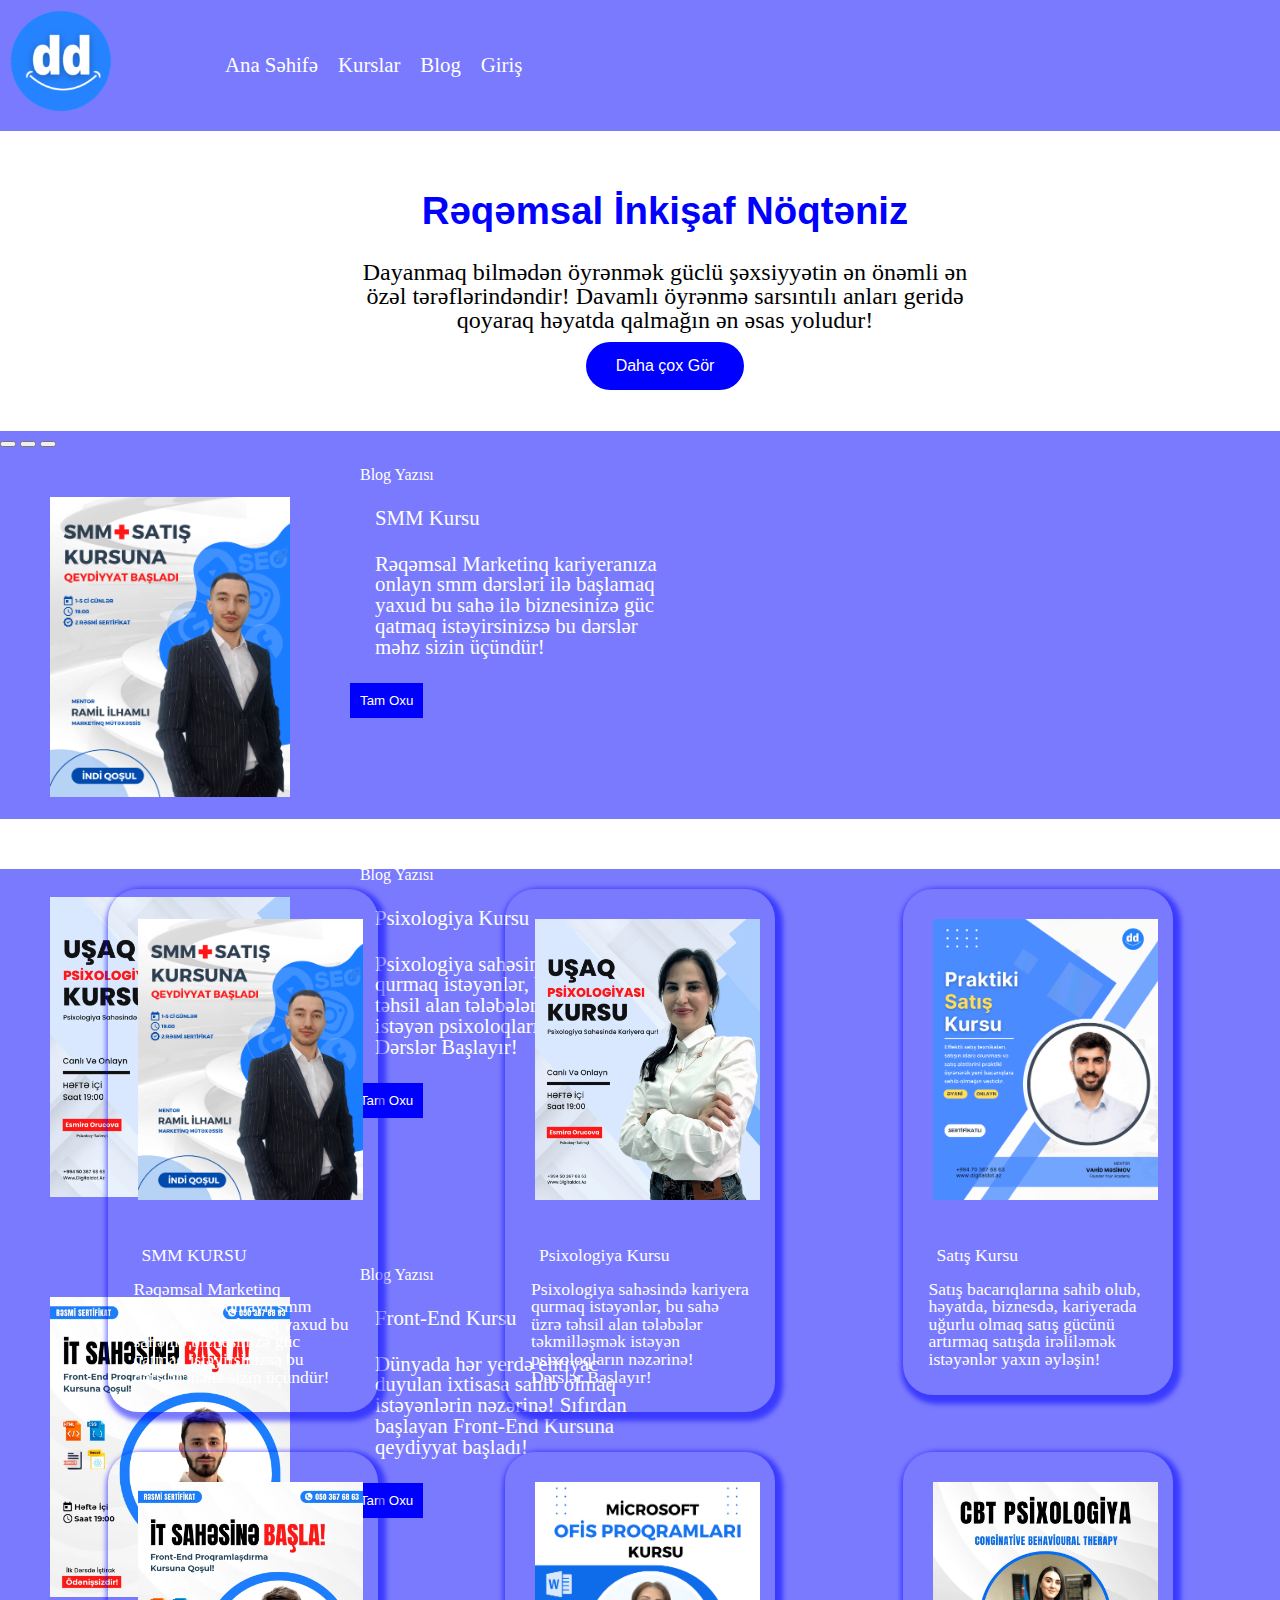
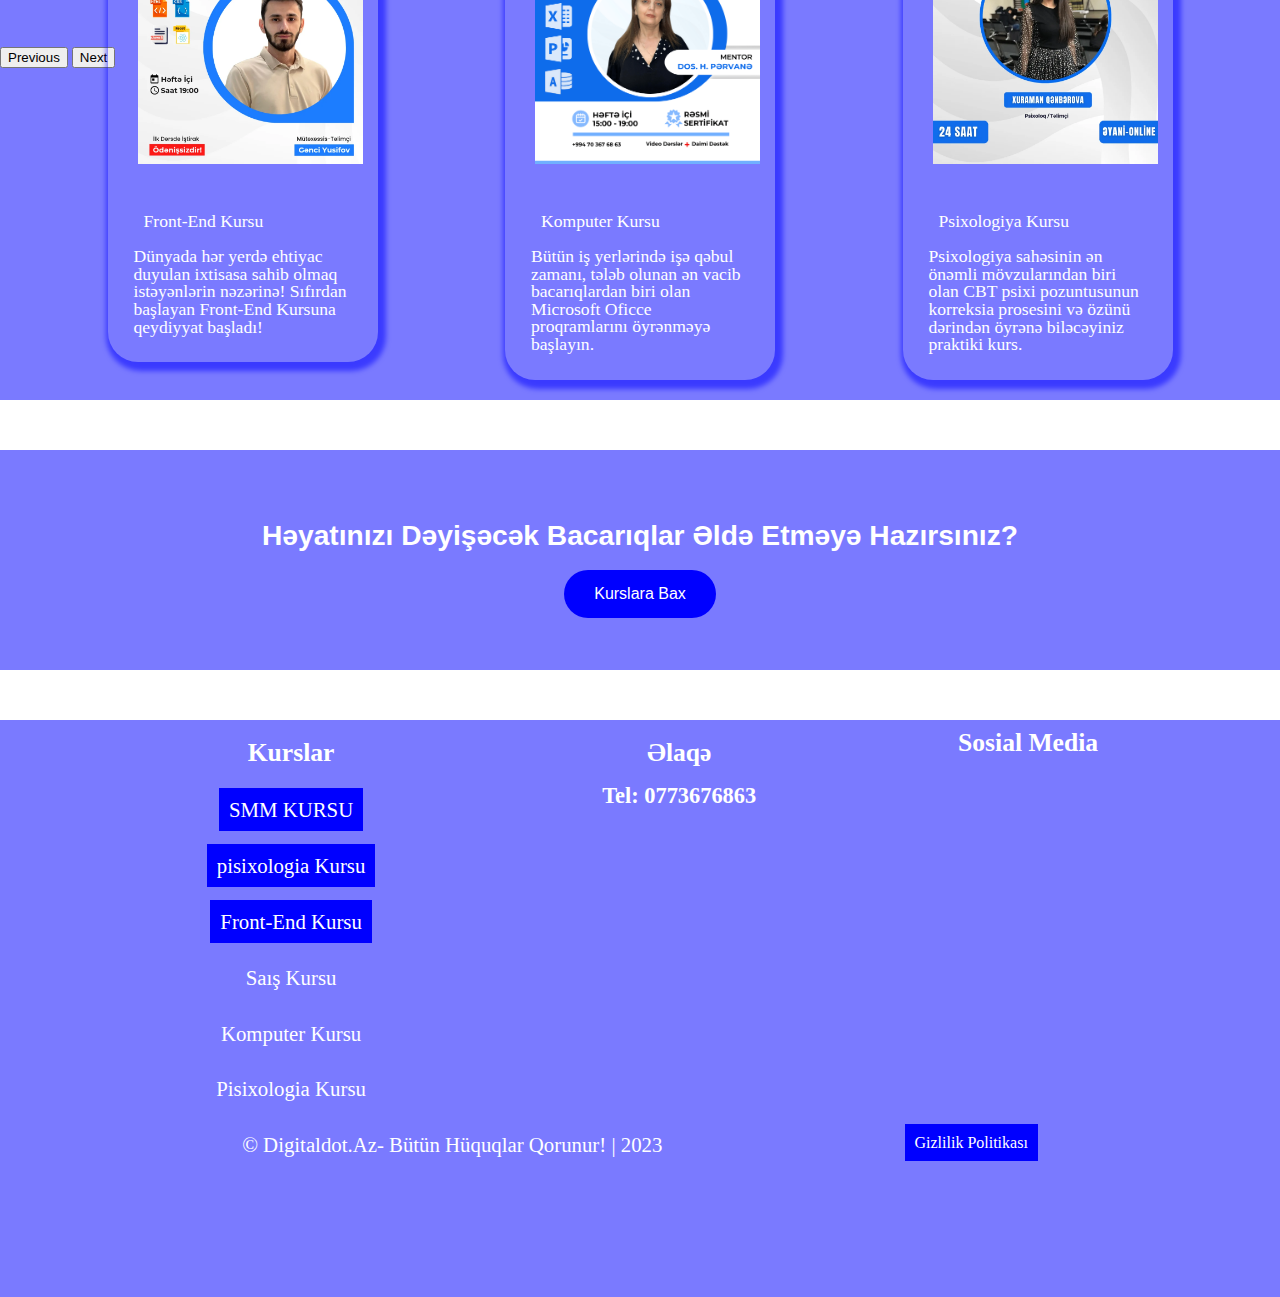
<file: index.html>
<!DOCTYPE html>
<html lang="en">

<head>
  <meta charset="UTF-8" />
  <meta name="viewport" content="width=device-width, initial-scale=1.0" />
  <title>digitaldot.az</title>
  <link href="https://cdn.jsdelivr.net/npm/bootstrap@5.3.2/dist/css/bootstrap.min.css" rel="stylesheet"
    integrity="sha384-T3c6CoIi6uLrA9TneNEoa7RxnatzjcDSCmG1MXxSR1GAsXEV/Dwwykc2MPK8M2HN" crossorigin="anonymous" />
  <link rel="stylesheet" href="https://cdnjs.cloudflare.com/ajax/libs/font-awesome/6.4.2/css/all.min.css"
    integrity="sha512-z3gLpd7yknf1YoNbCzqRKc4qyor8gaKU1qmn+CShxbuBusANI9QpRohGBreCFkKxLhei6S9CQXFEbbKuqLg0DA=="
    crossorigin="anonymous" referrerpolicy="no-referrer" />
  <link rel="shortcut icon" href="img/logo.png">
  <link rel="stylesheet" href="css/reset.css">
  <link rel="stylesheet" href="css/style.css">
</head>

<body>
  
  <header>
    <nav>

      <div class="logo">
        <img src="img/logo.png" alt="Digital Dot">
      </div>

      <div class="menu">
        <ul>
          <li><a href="index.html">Ana Səhifə </a></li>
          <li><a href="#">Kurslar</a></li>

          <li><a href="#">Blog</a></li>
          <li><a href="#">Giriş</a></li>
          <a href="https://web.whatsapp.com/" target="_blank"><i class="fa-brands fa-whatsapp"></i></a>
          <a href="https://www.instagram.com/" target="_blank"><i class="fa-brands fa-instagram"></i></a>
        </ul>
      </div>



    </nav>

  </header>

  <main>
    <section class="section-1">

      <div class="centerDiv">
        <h1>Rəqəmsal İnkişaf Nöqtəniz </h1>

      <p>
        Dayanmaq bilmədən öyrənmək güclü şəxsiyyətin ən önəmli ən </br>
        özəl tərəflərindəndir! Davamlı öyrənmə sarsıntılı anları geridə </br>
        qoyaraq həyatda qalmağın ən əsas yoludur!
      </p>

      <button><a href="#">Daha çox Gör</a></button>
      </div>



    </section>
    <section class="section-2">
      <div id="carouselExampleIndicators" class="carousel slide">
        <div class="carousel-indicators">
          <button type="button" data-bs-target="#carouselExampleIndicators" data-bs-slide-to="0" class="active" aria-current="true" aria-label="Slide 1"></button>
          <button type="button" data-bs-target="#carouselExampleIndicators" data-bs-slide-to="1" aria-label="Slide 2"></button>
          <button type="button" data-bs-target="#carouselExampleIndicators" data-bs-slide-to="2" aria-label="Slide 3"></button>
        </div>
        <div class="carousel-inner">
          <div class="carousel-item active">
           <div class="esas">
            <div class="esas-1">
              <img src="img/smmsatis.webp" class="d-block w-100" alt="...">
            </div>
            <div class="eas-2">
              <h4>Blog Yazısı</h4>
              <h2>SMM Kursu</h2>

              <p>
                Rəqəmsal Marketinq kariyeranıza </br>
                onlayn smm dərsləri ilə başlamaq </br>
                yaxud bu sahə ilə biznesinizə güc </br>
                qatmaq istəyirsinizsə bu dərslər </br>
                məhz sizin üçündür!
              </p>
              <button><a href="smm.html">Tam Oxu </a></button>
            </div>

           </div>
            
          </div>
          <div class="carousel-item">
            <div class="esas">
              <div class="esas-1">
                <img src="img/pisixologiya-1.webp" class="d-block w-100" alt="pisixologiya-1">
              </div>
              <div class="eas-2">
                <h4>Blog Yazısı</h4>
                <h2>Psixologiya Kursu</h2>

                <p>
                  Psixologiya sahəsində kariyera </br>
                  qurmaq istəyənlər, bu sahə üzrə </br>
                  təhsil alan tələbələr təkmilləşmək </br>
                  istəyən psixoloqların nəzərinə! </br>
                  Dərslər Başlayır!
                </p>
                <button><a href="pisixologiya.html">Tam Oxu </a></button>
              </div>
            </div>
          </div>
          <div class="carousel-item">
           <div class="esas">
            <div class="esas-1">
              <img src="img/Front end.webp" class="d-block w-100"  alt="Front End">
            </div>
            <div class="eas-2">
              <h4>Blog Yazısı</h4>
              <h2>Front-End Kursu</h2>

              <p>
                Dünyada hər yerdə ehtiyac </br>
                duyulan ixtisasa sahib olmaq </br>
                istəyənlərin nəzərinə! Sıfırdan </br>
                başlayan Front-End Kursuna </br>
                qeydiyyat başladı!
              </p>
              <button><a href="front-end.html">Tam Oxu </a></button>
            </div>
           </div>
          </div>
        </div>
        <button class="carousel-control-prev" type="button" data-bs-target="#carouselExampleIndicators" data-bs-slide="prev">
          <span class="carousel-control-prev-icon" aria-hidden="true"></span>
          <span class="visually-hidden">Previous</span>
        </button>
        <button class="carousel-control-next" type="button" data-bs-target="#carouselExampleIndicators" data-bs-slide="next">
          <span class="carousel-control-next-icon" aria-hidden="true"></span>
          <span class="visually-hidden">Next</span>
        </button>
      </div>
    </section>

    <section class="section-3">
      <div class="esas-1">
        <div class="cart">
          <a href="smm.html" target="_blank"><img src="img/smmsatis.webp" alt="smm"></a>
          <div class="cart-content">
            <h3>SMM KURSU</h3>
            <p>
              Rəqəmsal Marketinq kariyeranıza
              onlayn smm dərsləri ilə başlamaq
              yaxud bu sahə ilə biznesinizə güc
              qatmaq istəyirsinizsə bu dərslər
              məhz sizin üçündür!
            </p>
          </div>
        </div>
        <div class="cart">
          <a href="pisixologiya.html" target="_blank"><img src="img/pisixologiya-1.webp" alt="pisixologiya-1"></a>
          <div class="cart-content">
            <h3>Psixologiya Kursu</h3>
            <p>
              Psixologiya sahəsində kariyera qurmaq istəyənlər, bu sahə üzrə təhsil alan tələbələr təkmilləşmək
              istəyən psixoloqların nəzərinə! Dərslər Başlayır!
            </p>
          </div>
        </div>
        <div class="cart">
          <img src="img/praktiki satis.webp" alt="">
          <div class="cart-content">
            <h3>Satış Kursu</h3>
            <p>
              Satış bacarıqlarına sahib olub, həyatda, biznesdə, kariyerada uğurlu olmaq satış gücünü artırmaq
              satışda irəliləmək istəyənlər yaxın əyləşin!
            </p>
          </div>
        </div>
      </div>

      <div class="esas-2">
        <div class="cart-1">
          <a href="front-end.html" target="_blank"><img src="img/Front end.webp" alt="Front End"></a>
          <div class="cart-content">
            <h3>Front-End Kursu</h3>
            <p>
              Dünyada hər yerdə ehtiyac duyulan ixtisasa sahib olmaq istəyənlərin nəzərinə! Sıfırdan başlayan
              Front-End Kursuna qeydiyyat başladı!
            </p>
          </div>
        </div>
        <div class="cart-1">
          <img src="img/ofis proqramlari.webp" alt="">
          <div class="cart-content">
            <h3>Komputer Kursu</h3>
            <p>
              Bütün iş yerlərində işə qəbul zamanı, tələb olunan ən vacib bacarıqlardan biri olan Microsoft Oficce
              proqramlarını öyrənməyə başlayın.
            </p>
          </div>
        </div>
        <div class="cart-1">
          <img src="img/pisixologiya-2.webp" alt="">
          <div class="cart-content">
            <h3>Psixologiya Kursu</h3>
            <p>
              Psixologiya sahəsinin ən önəmli mövzularından biri olan CBT psixi pozuntusunun korreksia prosesini və
              özünü dərindən öyrənə biləcəyiniz praktiki kurs.
            </p>
          </div>
        </div>
      </div>
    </section>

    <section class="section-5">

      <div class="centerDiv-2">
        <h1> Həyatınızı Dəyişəcək Bacarıqlar Əldə Etməyə Hazırsınız?</h1>
          <button><a href="#">Kurslara Bax</a></button>
      </div>
    </section>
  </main>

  <footer>
    <section class="footer-section">

      <div class="footerDiv">

        <div class="footerDiv-sol">
          
            <ul>
              <h1>Kurslar</h1>

              <li><a href="smm.html">SMM KURSU</a></li>
              <li><a href="pisixologiya.html">pisixologia Kursu</a></li>
              <li><a href="front-end.html">Front-End Kursu</a></li>
              <li>Saış Kursu</li>
              <li>Komputer Kursu</li>
              <li>Pisixologia Kursu</li>
            </ul>
          
          
          
        </div>

        <div class="footerDiv-sag">
          <h1>Əlaqə</h1>
            <p>
              <i class="fa-solid fa-phone"></i> Tel: 0773676863
            </p>
            
        </div>

        <div class="footer-social-media">
          <h1>Sosial Media</h1>
            <a href="https://web.whatsapp.com/" target="_blank"><i class="fa-brands fa-whatsapp"></i></a>
            <a href="https://www.instagram.com/digitaldot.az/?igshid=NTc4MTIwNjQ2YQ%3D%3D" target="_blank"><i
                class="fa-brands fa-instagram"></i></a>
        </div>
      </div>

      <div class="foter-son">
        <div class="footer-son-1">
          &copy;  Digitaldot.Az- Bütün Hüquqlar Qorunur! | 2023 
        </div>
        <div class="footer-son-2">
          <a href="#">Gizlilik Politikası</a>
        </div>
      </div>

    </section>
  </footer>

  <script src="https://cdn.jsdelivr.net/npm/bootstrap@5.3.2/dist/js/bootstrap.bundle.min.js"
    integrity="sha384-C6RzsynM9kWDrMNeT87bh95OGNyZPhcTNXj1NW7RuBCsyN/o0jlpcV8Qyq46cDfL"
    crossorigin="anonymous"></script>
</body>

</html>
</file>
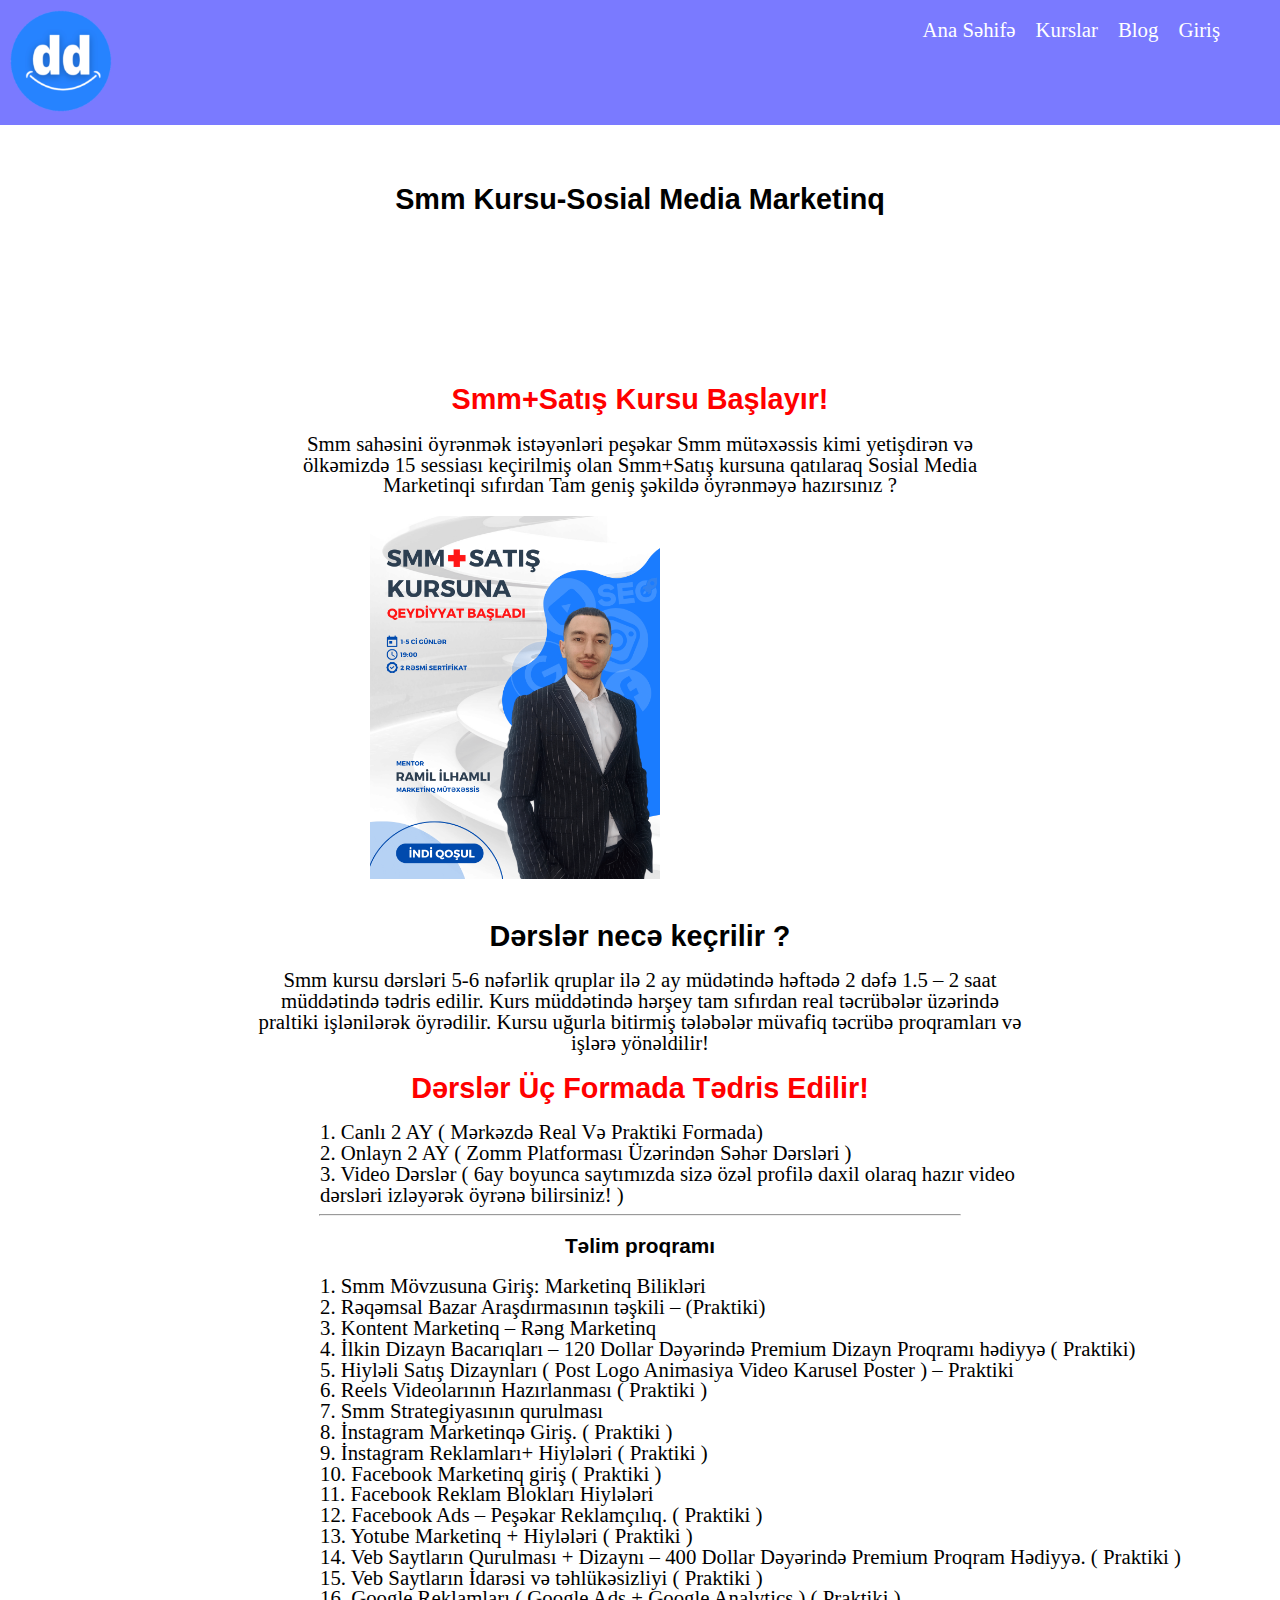
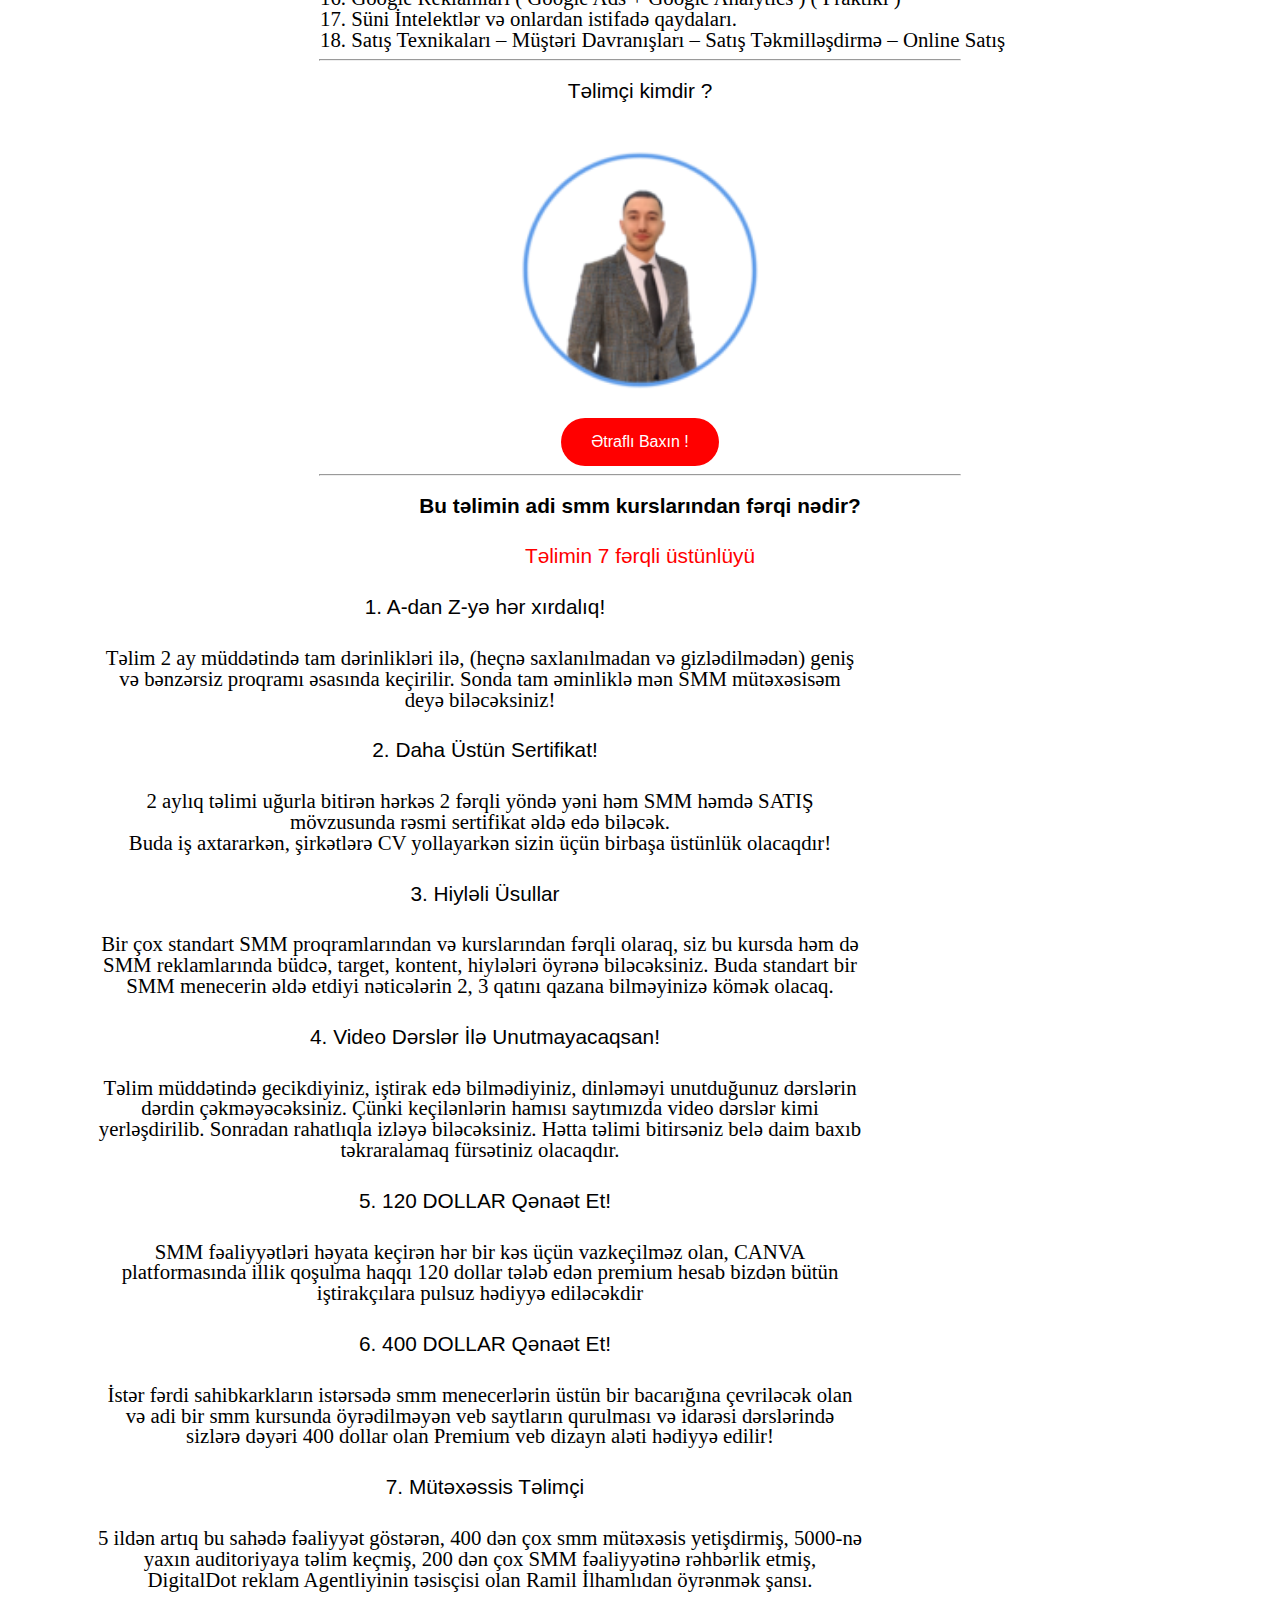
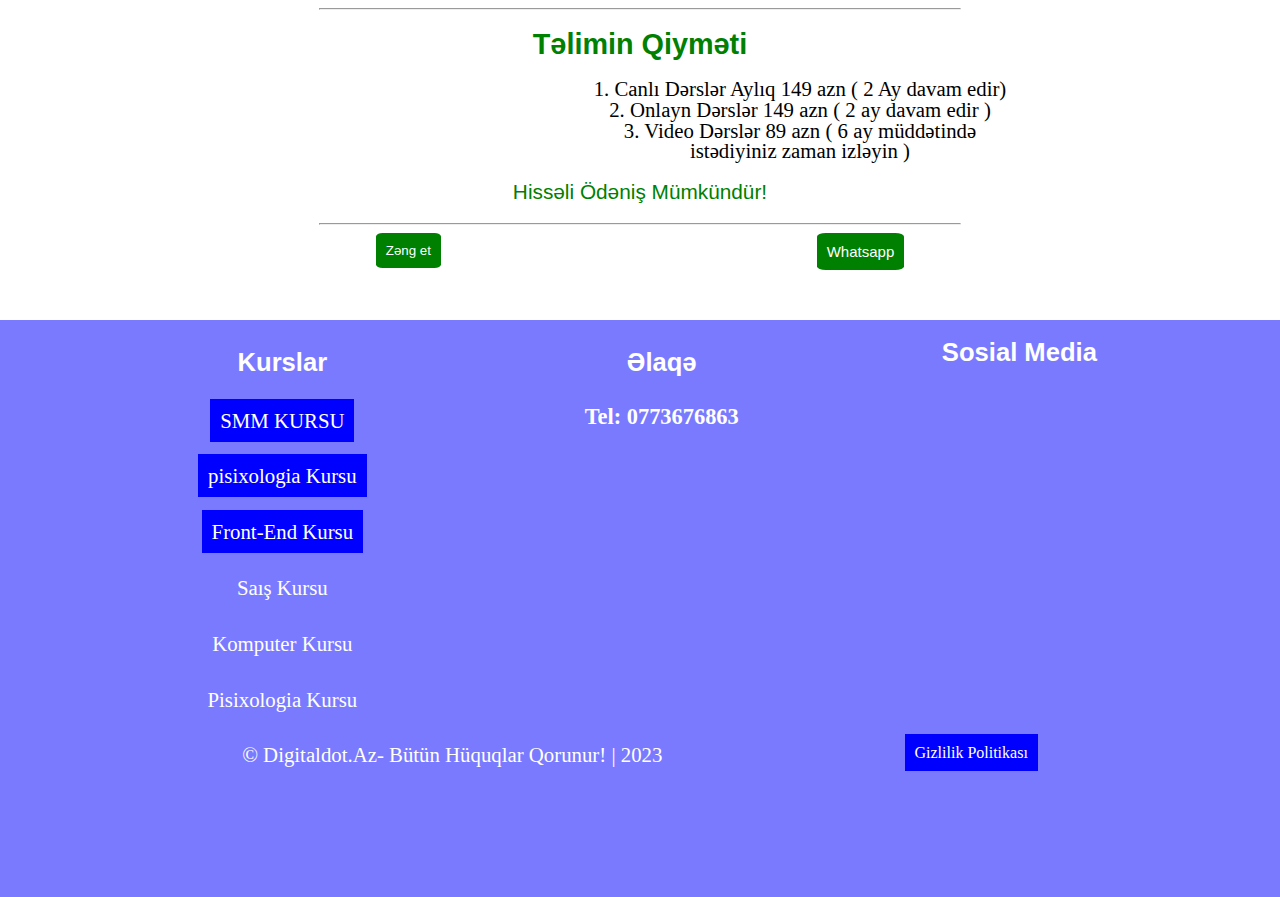
<file: smm.html>
<!DOCTYPE html>
<html lang="en">

<head>
    <meta charset="UTF-8">
    <meta name="viewport" content="width=device-width, initial-scale=1.0">
    <title>Social Media Marketing</title>
    <link rel="stylesheet" href="https://cdnjs.cloudflare.com/ajax/libs/font-awesome/6.4.2/css/all.min.css"
        integrity="sha512-z3gLpd7yknf1YoNbCzqRKc4qyor8gaKU1qmn+CShxbuBusANI9QpRohGBreCFkKxLhei6S9CQXFEbbKuqLg0DA=="
        crossorigin="anonymous" referrerpolicy="no-referrer" />
    <link rel="shortcut icon" href="img/logo.png">
    <link rel="stylesheet" href="css/reset.css">
    <link rel="stylesheet" href="css/smm.css">
</head>

<body>
    <header>
        <nav>

            <div class="logo">
                <img src="img/logo.png" alt="Digital Dot">
            </div>

            <div class="menu">
                <ul>
                    <li><a href="index.html">Ana Səhifə </a></li>
                    <li><a href="#">Kurslar</a></li>

                    <li><a href="#">Blog</a></li>
                    <li><a href="#">Giriş</a></li>
                    <a href="https://web.whatsapp.com/" target="_blank"><i class="fa-brands fa-whatsapp"></i></a>
                    <a href="https://www.instagram.com/" target="_blank"><i class="fa-brands fa-instagram"></i></a>
                </ul>
            </div>
        </nav>
    </header>

    <main>
        <section class="smm-kursu">
            <h1>Smm Kursu-Sosial Media Marketinq</h1>
        </section>
        <section class="smm-kurs-content">
            <h2>Smm+Satış Kursu Başlayır!</h2>
            <p>
                Smm sahəsini öyrənmək istəyənləri peşəkar Smm mütəxəssis kimi yetişdirən və </br>
                ölkəmizdə 15 sessiası keçirilmiş olan Smm+Satış kursuna qatılaraq Sosial Media </br>
                Marketinqi sıfırdan Tam geniş şəkildə öyrənməyə hazırsınız ?
            </p>

            <div class="esas-1">
                <a href="smm.html" target="_blank"><img src="img/smmsatis.webp" alt="smm"></a>
            </div>

            <h2 class="ders">Dərslər necə keçrilir ?</h2>
            <p>
                Smm kursu dərsləri 5-6 nəfərlik qruplar ilə 2 ay müdətində həftədə 2 dəfə 1.5 – 2 saat </br>
                müddətində tədris edilir. Kurs müddətində hərşey tam sıfırdan real təcrübələr üzərində </br>
                praltiki işlənilərək öyrədilir. Kursu uğurla bitirmiş tələbələr müvafiq təcrübə proqramları və </br>
                işlərə yönəldilir!
            </p>

            <h2>Dərslər Üç Formada Tədris Edilir!</h2>
            <ul>
                <li>1. Canlı 2 AY ( Mərkəzdə Real Və Praktiki Formada)</li>
                <li>2. Onlayn 2 AY ( Zomm Platforması Üzərindən Səhər Dərsləri )</li>
                <li>3. Video Dərslər ( 6ay boyunca saytımızda sizə özəl profilə daxil olaraq hazır video <br>
                    dərsləri izləyərək öyrənə bilirsiniz! )

                </li>
            </ul>


            <hr />

            <h1>Təlim proqramı</h1>
            
            <ul>
                <li>1. Smm Mövzusuna Giriş: Marketinq Bilikləri</li>
                <li>2. Rəqəmsal Bazar Araşdırmasının təşkili – (Praktiki)</li>
                <li>3. Kontent Marketinq – Rəng Marketinq</li>
                <li>4. İlkin Dizayn Bacarıqları – 120 Dollar Dəyərində Premium Dizayn Proqramı hədiyyə ( Praktiki)</li>
                <li>5. Hiyləli Satış Dizaynları ( Post Logo Animasiya Video Karusel Poster ) – Praktiki</li>
                <li>6. Reels Videolarının Hazırlanması ( Praktiki )</li>
                <li>7. Smm Strategiyasının qurulması</li>
                <li>8. İnstagram Marketinqə Giriş. ( Praktiki )</li>
                <li>9. İnstagram Reklamları+ Hiylələri ( Praktiki )</li>
                <li>10. Facebook Marketinq giriş ( Praktiki )</li>
                <li>11. Facebook Reklam Blokları Hiylələri</li>
                <li>12. Facebook Ads – Peşəkar Reklamçılıq. ( Praktiki )</li>
                <li>13. Yotube Marketinq + Hiylələri ( Praktiki )</li>
                <li>14. Veb Saytların Qurulması + Dizaynı – 400 Dollar Dəyərində Premium Proqram Hədiyyə. ( Praktiki )
                </li>
                <li>15. Veb Saytların İdarəsi və təhlükəsizliyi ( Praktiki )</li>
                <li>16. Google Reklamları ( Google Ads + Google Analytics ) ( Praktiki )</li>
                <li>17. Süni İntelektlər və onlardan istifadə qaydaları.</li>
                <li>18. Satış Texnikaları – Müştəri Davranışları – Satış Təkmilləşdirmə – Online Satış</li>
            </ul>
            <hr />

            <h3>Təlimçi kimdir ?</h3>
            <div class="esas-2">
                <img src="img/Ramil.webp" alt="Ramil Muellim">
            </div>
            <div class="esas-2-button">
                <button><a href="ramil-ilhamlı.html" target="_blank">Ətraflı Baxın !</a></button>
            </div>


            <hr />

            <h1>Bu təlimin adi smm kurslarından fərqi nədir?</h1>

            <h3 class="telimin-ferqi">Təlimin 7 fərqli üstünlüyü</h3>

            <h3 class="ustunlukler">1. A-dan Z-yə hər xırdalıq!</h3>

            <p class="ustunluk">
                Təlim 2 ay müddətində tam dərinlikləri ilə, (heçnə saxlanılmadan və gizlədilmədən) geniş </br>
                 və bənzərsiz  proqramı əsasında keçirilir.  Sonda tam əminliklə mən SMM mütəxəsisəm </br>
                deyə biləcəksiniz!
            </p>

            <h3 class="ustunlukler">2. Daha Üstün Sertifikat!</h3>

            <p class="ustunluk">
                2 aylıq təlimi uğurla bitirən hərkəs 2 fərqli yöndə yəni həm SMM həmdə SATIŞ </br>
                mövzusunda rəsmi sertifikat əldə edə biləcək. </br>
                Buda iş axtararkən, şirkətlərə CV yollayarkən sizin üçün birbaşa üstünlük olacaqdır! 
            </p>

            <h3 class="ustunlukler">3. Hiyləli Üsullar</h3>

            <p class="ustunluk">
                Bir çox standart SMM proqramlarından və kurslarından fərqli olaraq, siz bu kursda həm də </br>
                SMM reklamlarında büdcə, target, kontent, hiylələri öyrənə biləcəksiniz. Buda standart bir </br>
                SMM menecerin əldə etdiyi nəticələrin 2, 3 qatını qazana bilməyinizə kömək olacaq.   
            </p>

            <h3 class="ustunlukler">4. Video Dərslər İlə Unutmayacaqsan!</h3>

            <p class="ustunluk">
                Təlim müddətində gecikdiyiniz, iştirak edə bilmədiyiniz, dinləməyi unutduğunuz dərslərin </br>
                dərdin çəkməyəcəksiniz. Çünki keçilənlərin hamısı saytımızda video dərslər kimi </br>
                yerləşdirilib. Sonradan rahatlıqla izləyə biləcəksiniz. Hətta təlimi bitirsəniz belə daim baxıb </br>
                təkraralamaq fürsətiniz olacaqdır.        
            </p>

            <h3 class="ustunlukler">5. 120 DOLLAR Qənaət Et!</h3>

            <p class="ustunluk">
                SMM fəaliyyətləri həyata keçirən hər bir kəs üçün vazkeçilməz olan, CANVA </br>
                platformasında illik qoşulma haqqı 120 dollar tələb edən premium hesab bizdən bütün </br>
                iştirakçılara pulsuz hədiyyə ediləcəkdir
            </p>

            <h3 class="ustunlukler">6. 400 DOLLAR Qənaət Et!</h3>

            <p class="ustunluk">
                İstər fərdi sahibkarkların istərsədə smm menecerlərin üstün bir bacarığına çevriləcək olan </br>
                və adi bir smm kursunda öyrədilməyən veb saytların qurulması və idarəsi dərslərində </br>
                sizlərə dəyəri 400 dollar olan Premium veb dizayn aləti hədiyyə edilir!
            </p>

            <h3 class="ustunlukler">7. Mütəxəssis Təlimçi</h3>

            <p class="ustunluk">
                5 ildən artıq bu sahədə fəaliyyət göstərən, 400 dən çox smm mütəxəsis yetişdirmiş, 5000-nə </br>
                yaxın auditoriyaya təlim keçmiş, 200 dən çox SMM fəaliyyətinə rəhbərlik etmiş, </br>
                DigitalDot reklam Agentliyinin təsisçisi olan Ramil İlhamlıdan öyrənmək şansı.
            </p>

            <hr />

            <h2 class="qiymet">Təlimin Qiyməti</h2>

            <p class="qiymetler">
                1. Canlı Dərslər Aylıq 149 azn  ( 2 Ay davam edir) </br>
                2. Onlayn Dərslər  149 azn  ( 2 ay davam edir ) </br>
                3. Video Dərslər  89 azn ( 6 ay müddətində </br> istədiyiniz zaman izləyin ) 
                
            </p>
            <h3 class="hisseli">Hissəli Ödəniş Mümkündür!</h3> 

            <hr />

            <div class="zeng">
                <div class="tel">
                    <button><a href="https://digitaldot.az wants to open this application.">Zəng et</a></button>
                </div>
                <div class="whatsapp">
                   <button> <a href="https://api.whatsapp.com/send/?phone=994503676863&text&type=phone_number&app_absent=0" target="_blank"><i class="fa-brands fa-whatsapp"> Whatsapp</i></a></button>
                </div>
            </div>
        </section>



    </main>
    <footer>
        <section class="footer-section">
    
          <div class="footerDiv">
    
            <div class="footerDiv-sol">
              
                <ul>
                  <h1>Kurslar</h1>
    
                  <li><a href="smm.html">SMM KURSU</a></li>
                  <li><a href="pisixologiya.html">pisixologia Kursu</a></li>
                  <li><a href="front-end.html">Front-End Kursu</a></li>
                  <li>Saış Kursu</li>
                  <li>Komputer Kursu</li>
                  <li>Pisixologia Kursu</li>
                </ul>
              
              
              
            </div>
    
            <div class="footerDiv-sag">
              <h1>Əlaqə</h1>
                <p>
                  <i class="fa-solid fa-phone"></i> Tel: 0773676863
                </p>
                
            </div>
    
            <div class="footer-social-media">
              <h1>Sosial Media</h1>
                <a href="https://web.whatsapp.com/" target="_blank"><i class="fa-brands fa-whatsapp"></i></a>
                <a href="https://www.instagram.com/digitaldot.az/?igshid=NTc4MTIwNjQ2YQ%3D%3D" target="_blank"><i
                    class="fa-brands fa-instagram"></i></a>
            </div>
          </div>
    
          <div class="foter-son">
            <div class="footer-son-1">
              &copy;  Digitaldot.Az- Bütün Hüquqlar Qorunur! | 2023 
            </div>
            <div class="footer-son-2">
              <a href="#">Gizlilik Politikası</a>
            </div>
          </div>
    
        </section>
      </footer>
</body>

</html>
</file>
<file: css/style.css>
header nav {
    background-color: rgba(0, 0, 255, 0.523);
    display: flex;
    /* justify-content: space-between; */
    height: 100%;
}

.menu ul {
    display: flex;
    justify-content: center;
    margin: 45px;
    align-items: center;
}

.menu ul li {
    margin: 10px;
}

.menu a i {
    margin: 10px;
    color: white;
    transition: all 2s;
    font-size: 1.3em;
}

.menu a i:hover {
    background-color: green;
    transform: scale(1.2);
   
    
}

.menu ul li a {
    color: white;
    transition: all 2s;
    font-size: 1.3em;
   
   
}



header nav .logo img {
    margin: 10px;
    width: 60%;
    animation-name: logo;
    animation-duration: 2s;
    animation-iteration-count: infinite;
}

@keyframes logo {

    from {
        transform: rotate(0);
    }
to{
    transform: rotate(360deg);
}


}


.section-1 {
    width: 100%;
    height: 200px;
    margin: 25px;
    text-align: center;
    margin-top: 50px;
    background-color: #fff;
    
}

.centerDiv {
    height: 100%;
    display: flex;
    flex-direction: column;
    align-items: center;
    justify-content: center;
    font-size: 2em;
    color: white;
  }



  .centerDiv h1 {

    margin: 10px;
    text-align: center;
    padding: 10px;
    color: blue;
    font-size: 1.2em;
    font-weight: 700;
    font-family: Arial, Helvetica, sans-serif;
}

.centerDiv p {

    margin: 10px;
    color: black;
    text-align: center;
    font-size: 24px;
}

.centerDiv button{
    padding: 15px 30px;
    border-radius: 30px;
    border: none;
    font-family: Arial, Helvetica, sans-serif;
    background-color: blue;
    font-size: 16px;
  }
.centerDiv button a {
    color: white;
}

.section-2 {
    width: 100%;
    height: 388px;
    background-color: rgba(0, 0, 255, 0.523);
    margin-top: 50px;
}

.esas{
    display: flex;
}

.esas .esas-1{
    margin: 20px;
    padding: 10px;
    
}

.esas .esas-1 img {
    width: 90%;
    margin: 10px 10px;
    padding: 10px 10px;
    object-fit: cover;
    height: 300px;
    
}

.esas .eas-2{
    padding: 10px;
}

.esas .eas-2 h2{
    margin: 25px;
    color:white;
    font-size: 1.3em;
}

.esas .eas-2 h4{
    margin: 10px;
    color:white;
}

.esas .eas-2 p{
    margin: 25px;
    color:white;
    font-size: 1.3em;
}

.esas .eas-2 button{
    background-color: blue;
    border: none;
    padding: 10px;
}

.esas .eas-2 button a{
    color: white;
}




/* section 3*/
.section-3 {
    margin-top: 50px;
    width: 100%;
    background-color: rgba(0, 0, 255, 0.523);
}

.esas-1 {
    display: flex;
    justify-content: space-evenly;
}

.esas-2 {
    display: flex;
    justify-content: space-evenly;

}

.cart {

    width: 250px;
    border-radius: 30px;
    overflow: hidden;
    box-shadow: 3px 4px 5px 5px rgba(0, 0, 255, 0.523);
    margin: 20px;
    padding: 10px;
    transition: all 2s;
    height: 100%;
}

.cart img {
    width: 90%;
    height: auto;
    margin: 10px;
    padding: 10px;
    transition: all 2s;
}

.cart .cart-content {
    padding: 16px;

}

.cart .cart-content h3 {
    font-size: 1.1em;
    margin-bottom: 8px;
    padding: 8px;
    color: white;

}

.cart .cart-content p {
    color: white;
    font-size: 1.1em;
}

.cart .cart-content:hover h3 {

    background-color: rgba(0, 0, 255, 0.523);
    
}

.cart .cart-content:hover p {
    background-color: rgba(0, 0, 255, 0.523);
   
}

.cart:hover {
    background-color: green;
}

.cart:hover img {
    transform: scale(1.2);
}

.cart-1 {
    width: 250px;
    border-radius: 30px;
    overflow: hidden;
    box-shadow: 3px 4px 5px 5px rgba(0, 0, 255, 0.523);
    margin: 20px;
    padding: 10px;
    transition: all 2s;
    height: 100%;
}

.cart-1 img {
    width: 90%;
    height: auto;
    margin: 10px;
    padding: 10px;
    transition: all 2s;
}

.cart-1 .cart-content {
    padding: 16px;
}

.cart-1 .cart-content h3 {
    font-size: 1.1em;
    margin-bottom: 8px;
    padding: 10px;
    color: white;
    transition: all 2s;
}

.cart-1 .cart-content p {
    color: white;
    font-size: 1.1em;
    transition: all 2s;
}

.cart-1 .cart-content:hover h3 {

    background-color: rgba(0, 0, 255, 0.523);
}

.cart-1 .cart-content:hover p {
    background-color: rgba(0, 0, 255, 0.523);
}

.cart-1:hover {
    background-color: green;
}

.cart-1:hover img {
    transform: scale(1.2);
}

.section-5 {
    width: 100%;
    height: 220px;
    background-color: rgba(0, 0, 255, 0.523);
    text-align: center;
    margin-top: 50px;
}
.centerDiv-2{
    height: 100%;
    display: flex;
    flex-direction: column;
    align-items: center;
    justify-content: center;
    font-size: 1.6em;
   
}

.centerDiv-2 h1{
    margin: 10px;
    text-align: center;
    padding: 10px;
    color: white;
    font-size: 1.1em;
    font-weight: 700;
    font-family: Arial, Helvetica, sans-serif;
}

.centerDiv-2 button{
    padding: 15px 30px;
    border-radius: 30px;
    border: none;
    font-family: Arial, Helvetica, sans-serif;
    background-color: blue;
    font-size: 16px;
}

.centerDiv-2 button a{
    color: #fff;
}

.footer-section {
    width: 100%;
    height: 577px;
    background-color: rgba(0, 0, 255, 0.523);
    text-align: center;
    margin-top: 50px;
}

.footerDiv {
    display: flex;
    justify-content: space-evenly;
}

 .footerDiv-sol {
    display: flex;
    margin: 10px;
    
}

.footerDiv .footerDiv-sol h1 {
    color: white;
    font-size: 1.6em;
    font-weight: 700;
    padding: 10px;
}

.footerDiv-sol  ul li {
    color: white;
    margin: 15px;
    padding: 10px;
    font-size: 1.3em;
    
}

.footerDiv-sol ul li a {
   
    margin-top: 15px;
    background-color: blue;
    color: white;
    border: none;
    padding: 10px;
    transition: all 1s;
}

.footerDiv-sol ul li a:hover {
    background-color: green;
}

.footerDiv-sag{
    margin: 10px;
}

.footerDiv-sag p  {
    color: white;
    font-size: 1.4em;
    font-weight: 700;
    padding: 10px;
}

.footerDiv-sag h1 {
    color: white;
    font-size: 1.6em;
    font-weight: 700;
    padding: 10px;
}

.footer-social-media h1{
    color: white;
    font-size: 1.6em;
    font-weight: 700;
    padding: 10px;
}

.footer-social-media a i {
    color: white;
    padding: 10px;
    font-size: 1.5em;
    transition: all 1s;
}

.footer-social-media a i:hover {
    background-color: green;

}

.footer-social-media:hover a i {
    transform: scale(1.2);
}

.foter-son{
    display: flex;
    justify-content: space-evenly;
}

.footer-son-1{
    color: #fff;
    font-size: 1.3em;
}

.footer-son-2 a{
    margin-top: 15px;
    background-color: blue;
    color: white;
    border: none;
    padding: 10px;
    transition: all 1s;
}

.footer-son-2 a:hover{
    background-color: green;
}

@media screen and (max-width: 700px) {
    header nav {
        background-color: rgba(0, 0, 255, 0.523);
        display: flex;
        justify-content: space-between;
        flex-direction: column;
        width: 60%;
        height: 60%;
        justify-content: center;
        align-items: center;
    }
    .menu ul {
        display: flex;
        justify-content: space-between;
        flex-direction: column;
        margin: 10px;
    }
    .menu ul li {
        margin: 10px;
       
    }
    
    .menu a i {
        margin: 10px;
        color: white;
        transition: all 2s;
        font-size: 1.3em;
    }
    
    .menu a i:hover {
        background-color: green;
        transform: scale(1.2)
    }
    
    .menu ul li a {
        color: white;
        transition: all 2s;
        font-size: 1.3em;
      
    }
    
    header nav .logo img {
        margin: 10px;
        width: 25%;
        animation-name: logo;
        animation-duration: 2s;
        animation-iteration-count: infinite;
        

    }
    
    @keyframes logo {
    
        from {
            transform: rotate(0);
        }
    to{
        transform: rotate(360deg);
    }
    
    
    }
    .section-1 {
        width: 60%;
        height: 200px;
        margin: 25px;
        text-align: center;
        margin-top: 50px;
        background-color: #fff;
        
    }
    
    .centerDiv {
        height: 100%;
        display: flex;
        flex-direction: column;
        align-items: center;
        justify-content: center;
        font-size: 2em;
        color: white;
      }
    
    
    
      .centerDiv h1 {
    
        margin: 10px;
        text-align: center;
        padding: 10px;
        color: blue;
        font-size: 1.1em;
        font-weight: 700;
        font-family: Arial, Helvetica, sans-serif;
    }
    
    .centerDiv p {
    
        margin: 10px;
        color: black;
        text-align: center;
        font-size: 17px;
    }
    
    .centerDiv button{
        padding: 15px 30px;
        border-radius: 30px;
        border: none;
        font-family: Arial, Helvetica, sans-serif;
        background-color: blue;
        font-size: 14px;
      }
    .centerDiv button a {
        color: white;
    }
    .section-2 {
        width: 100%;
        height: 999px;
        background-color: rgba(0, 0, 255, 0.523);
        margin-top: 50px;
        margin: 10px;
    }
    
    .esas{
        display: flex;
        flex-direction: column;
    }
    
    .esas .esas-1{
        margin:60px;
        padding: 100px;
        
    }
    
    .esas .esas-1 img {
        width: 60%;
        margin: 10px;
        padding: 10px;
        object-fit: cover;
        height: 400px;
        
    }
    
    .esas .eas-2{
        padding: 10px;
    }
    
    .esas .eas-2 h2{
        margin: 25px;
        color:white;
        font-size: 1.3em;
       
    }
    
    .esas .eas-2 h4{
        margin: 5px;
        color:white;
        
    }
    
    .esas .eas-2 p{
        margin: 10px;
        color:white;
        font-size: 1.3em;
       
    }
    
    .esas .eas-2 button{
        background-color: blue;
        border: none;
        padding: 10px;
        
    }
    
    .esas .eas-2 button a{
        color: white;
        
    }
    
    .section-3 {
        margin-top: 50px;
        width: 50%;
        background-color: rgba(0, 0, 255, 0.523);
    }
    
    .esas-1 {
        display: flex;
        justify-content: space-evenly;
        flex-direction: column;
    }
    
    .esas-2 {
        display: flex;
        justify-content: space-evenly;
        flex-direction: column;
    
    }
    
    .cart {
    
        width: 250px;
        border-radius: 30px;
        overflow: hidden;
        box-shadow: 3px 4px 5px 5px rgba(0, 0, 255, 0.523);
        margin: 20px;
        padding: 10px;
        transition: all 2s;
        height: 100%;
    }
    
    .cart img {
        width: 90%;
        height: auto;
        margin: 10px;
        padding: 10px;
        transition: all 2s;
    }
    
    .cart .cart-content {
        padding: 16px;
    
    }
    
    .cart .cart-content h3 {
        font-size: 1.1em;
        margin-bottom: 8px;
        padding: 8px;
        color: white;
    
    }
    
    .cart .cart-content p {
        color: white;
        font-size: 1.1em;
    }
    
    .cart .cart-content:hover h3 {
    
        background-color: rgba(0, 0, 255, 0.523);
        
    }
    
    .cart .cart-content:hover p {
        background-color: rgba(0, 0, 255, 0.523);
       
    }
    
    .cart:hover {
        background-color: green;
    }
    
    .cart:hover img {
        transform: scale(1.2);
    }
    
    .cart-1 {
        width: 250px;
        border-radius: 30px;
        overflow: hidden;
        box-shadow: 3px 4px 5px 5px rgba(0, 0, 255, 0.523);
        margin: 20px;
        padding: 10px;
        transition: all 2s;
        height: 100%;
    }
    
    .cart-1 img {
        width: 90%;
        height: auto;
        margin: 10px;
        padding: 10px;
        transition: all 2s;
    }
    
    .cart-1 .cart-content {
        padding: 16px;
    }
    
    .cart-1 .cart-content h3 {
        font-size: 1.1em;
        margin-bottom: 8px;
        padding: 10px;
        color: white;
        transition: all 2s;
    }
    
    .cart-1 .cart-content p {
        color: white;
        font-size: 1.1em;
        transition: all 2s;
    }
    
    .cart-1 .cart-content:hover h3 {
    
        background-color: rgba(0, 0, 255, 0.523);
    }
    
    .cart-1 .cart-content:hover p {
        background-color: rgba(0, 0, 255, 0.523);
    }
    
    .cart-1:hover {
        background-color: green;
    }
    
    .cart-1:hover img {
        transform: scale(1.2);
    }
    .section-5 {
        width: 100%;
        height: 220px;
        background-color: rgba(0, 0, 255, 0.523);
        text-align: center;
        margin-top: 50px;
    }
    .centerDiv-2{
        height: 100%;
        display: flex;
        flex-direction: column-reverse;
        align-items: center;
        justify-content: center;
        font-size: 1.6em;
       
    }
    
    .centerDiv-2 h1{
        margin: 10px;
        text-align: center;
        padding: 10px;
        color: white;
        font-size: 1.1em;
        font-weight: 700;
        font-family: Arial, Helvetica, sans-serif;
    }
    
    .centerDiv-2 button{
        padding: 15px 30px;
        border-radius: 30px;
        border: none;
        font-family: Arial, Helvetica, sans-serif;
        background-color: blue;
        font-size: 16px;
    }
    
    .centerDiv-2 button a{
        color: #fff;
    }
    .footer-section {
        width: 100%;
        height: 877px;
        background-color: rgba(0, 0, 255, 0.523);
        text-align: center;
        margin-top: 50px;
    }
    
    .footerDiv {
        display: flex;
        justify-content: space-evenly;
        flex-direction: column;
    }
    
     .footerDiv-sol {
        display: flex;
        margin: 10px;
        flex-direction: column;
        
    }
    
    .footerDiv .footerDiv-sol h1 {
        color: white;
        font-size: 1.6em;
        font-weight: 700;
        padding: 10px;
    }
    
    .footerDiv-sol  ul li {
        color: white;
        margin: 15px;
        padding: 10px;
        font-size: 1.3em;
        
    }
    
    .footerDiv-sol ul li a {
       
        margin-top: 15px;
        background-color: blue;
        color: white;
        border: none;
        padding: 10px;
        transition: all 1s;
    }
    
    .footerDiv-sol ul li:hover a {
        background-color: green;
    }
    
    .footerDiv-sag{
        margin: 10px;
    }
    
    .footerDiv-sag p  {
        color: white;
        font-size: 1.4em;
        font-weight: 700;
        padding: 10px;
    }
    
    .footerDiv-sag h1 {
        color: white;
        font-size: 1.6em;
        font-weight: 700;
        padding: 10px;
    }

    .footer-social-media{
        display: flex;
        flex-direction: column;
    }
    
    .footer-social-media h1{
        color: white;
        font-size: 1.6em;
        font-weight: 700;
        padding: 10px;
    }
    
    .footer-social-media a i {
        color: white;
        padding: 10px;
        font-size: 1.5em;
        transition: all 1s;
    }
    
    .footer-social-media a i:hover {
        background-color: green;
    
    }
    
    .footer-social-media:hover a i {
        transform: scale(1.2);
    }
    
    .foter-son{
        display: flex;
        justify-content: space-evenly;
        flex-direction: column;
    }
    
    .footer-son-1{
        color: #fff;
        font-size: 1.3em;
        margin: 25px;
    }
    
    .footer-son-2 a{
        margin-top: 15px;
        background-color: blue;
        color: white;
        border: none;
        padding: 10px;
        transition: all 1s;
    }
    
    .footer-son-2 a:hover{
        background-color: green;
    }
    
    
  }
</file>
<file: css/smm.css>
header nav {
    background-color: rgba(0, 0, 255, 0.523);
    display: flex;
    justify-content: space-between;
}

.menu ul {
    display: flex;
    justify-content: space-between;
    margin: 10px;
    
}

 .menu ul li {
    margin: 10px;
}

 .menu a i {
    margin: 10px;
    color: white;
    transition: all 2s;
    font-size: 1.3em;

    
}

.menu a i:hover{
    background-color: green;
    transform: scale(1.2);
}

 .menu ul li a {
    color: white;
    transition: all 2s;
    font-size: 1.3em;
}

header nav .logo img {
    margin: 10px;
    width: 60%;
    animation-name: logo;
    animation-duration: 2s;
    animation-iteration-count: infinite;
}

@keyframes logo {

    from {
        transform: rotate(0);
    }
to{
    transform: rotate(360deg);
}

}

.smm-kursu{
    margin-top: 50px;
    width: 100%;
    height: 150px;
    background-color: white;
}

.smm-kursu h1{
    color: black;
    margin: 10px;
    padding: 10px;
    text-align: center;
    font-size: 1.8em;
    font-family: Verdana, Geneva, Tahoma, sans-serif;
    font-weight: 700;
}

.smm-kurs-content{
    margin-top: 50px;
    width: 100%;
    height: auto;
    background-color: white;
}

.smm-kurs-content h2{
    color: red;
    margin: 10px;
    padding: 10px;
    text-align: center;
    font-size: 1.8em;
    font-family: Verdana, Geneva, Tahoma, sans-serif;
    font-weight: 700;
}

.smm-kurs-content .ders{
    margin: 10px;
    padding: 10px;
    text-align: center;
    font-size: 1.8em;
    font-family: Verdana, Geneva, Tahoma, sans-serif;
    font-weight: 700;
    color: black;
   
}

.smm-kurs-content p{
    color: black;
    text-align: center;
    font-size: 1.3em;
   
}

hr{
    width: 50%;
}

.smm-kurs-content h1{
    color: black;
    margin: 10px;
    padding: 10px;
    text-align: center;
    font-size: 1.3em;
    font-family: Verdana, Geneva, Tahoma, sans-serif; 
}
.smm-kurs-content ul li{
    color: black;
    font-size: 1.3em;
   margin-left:25%;
 } 

 .smm-kurs-content h3{
    color: black;
    margin: 10px;
    padding: 10px;
    text-align: center;
    font-size: 1.3em;
    font-family: Verdana, Geneva, Tahoma, sans-serif; 
 }

.esas-1{
    display: flex;
    justify-content: space-evenly;
}

.esas-1 img {
     width: 50%;
     height: auto;
     margin: 10px;
     padding: 10px;
     transition: all 2s; 
 }

 .esas-2{
    display: flex;
    justify-content: space-evenly;
 }

 .esas-2 img{
    width: 20%;
    height: auto;
    margin: 10px;
    padding: 10px;
    transition: all 2s; 
     
 }

 .esas-2-button{
    text-align: center;
 }

 .esas-2-button button{
    padding: 15px 30px;
    border-radius: 30px;
    border: none;
    font-family: Arial, Helvetica, sans-serif;
    background-color: red;
    font-size: 16px;
}
 
.esas-2-button a{
    color: white;
}

h1{
    color: black;
    margin: 10px;
    padding: 10px;
    text-align: center;
    font-size: 1.8em;
    font-family: Verdana, Geneva, Tahoma, sans-serif;
    font-weight: 700;
}

.smm-kurs-content .telimin-ferqi{
    color: red;
}

.smm-kurs-content .ustunlukler{
    color: black;
    margin-right:25%;
}

.ustunluk{
    margin-right:25%;
    padding: 10px;
}

.smm-kurs-content .qiymet{
    color: green;
}

.qiymetler{
    margin-left:25%;
}

.smm-kurs-content .hisseli{
    color: green;
}

.smm-kurs-content .zeng{
    display: flex;
    justify-content: space-evenly;
}

.smm-kurs-content .zeng .tel button{
    background-color: green;
    border: none;
    padding: 10px;
    border-radius: 10%;

}

.smm-kurs-content .zeng .tel button a{
    color: white;

}

.smm-kurs-content .zeng .whatsapp button{
    background-color: green;
    border: none;
    padding: 10px;
    border-radius: 10%;
}

.smm-kurs-content .zeng .whatsapp a{
    color: white;
    font-size: 10px;
}

.smm-kurs-content .zeng .whatsapp a i{
    font-size: 1.5em;
}

.footer-section {
    width: 100%;
    height: 577px;
    background-color: rgba(0, 0, 255, 0.523);
    text-align: center;
    margin-top: 50px;
}

.footerDiv {
    display: flex;
    justify-content: space-evenly;
}

 .footerDiv-sol {
    display: flex;
    margin: 10px;
    
}

.footerDiv .footerDiv-sol h1 {
    color: white;
    font-size: 1.6em;
    font-weight: 700;
    padding: 10px;
}

.footerDiv-sol  ul li {
    color: white;
    margin: 15px;
    padding: 10px;
    font-size: 1.3em;
    
}

.footerDiv-sol ul li a {
   
    margin-top: 15px;
    background-color: blue;
    color: white;
    border: none;
    padding: 10px;
    transition: all 1s;
}

.footerDiv-sol ul li a:hover {
    background-color: green;
}

.footerDiv-sag{
    margin: 10px;
}

.footerDiv-sag p  {
    color: white;
    font-size: 1.4em;
    font-weight: 700;
    padding: 10px;
}

.footerDiv-sag h1 {
    color: white;
    font-size: 1.6em;
    font-weight: 700;
    padding: 10px;
}

.footer-social-media h1{
    color: white;
    font-size: 1.6em;
    font-weight: 700;
    padding: 10px;
}

.footer-social-media a i {
    color: white;
    padding: 10px;
    font-size: 1.5em;
    transition: all 1s;
}

.footer-social-media a i:hover {
    background-color: green;

}

.footer-social-media:hover a i {
    transform: scale(1.2);
}

.foter-son{
    display: flex;
    justify-content: space-evenly;
}

.footer-son-1{
    color: #fff;
    font-size: 1.3em;
}

.footer-son-2 a{
    margin-top: 15px;
    background-color: blue;
    color: white;
    border: none;
    padding: 10px;
    transition: all 1s;
}

.footer-son-2 a:hover{
    background-color: green;
}
</file>
